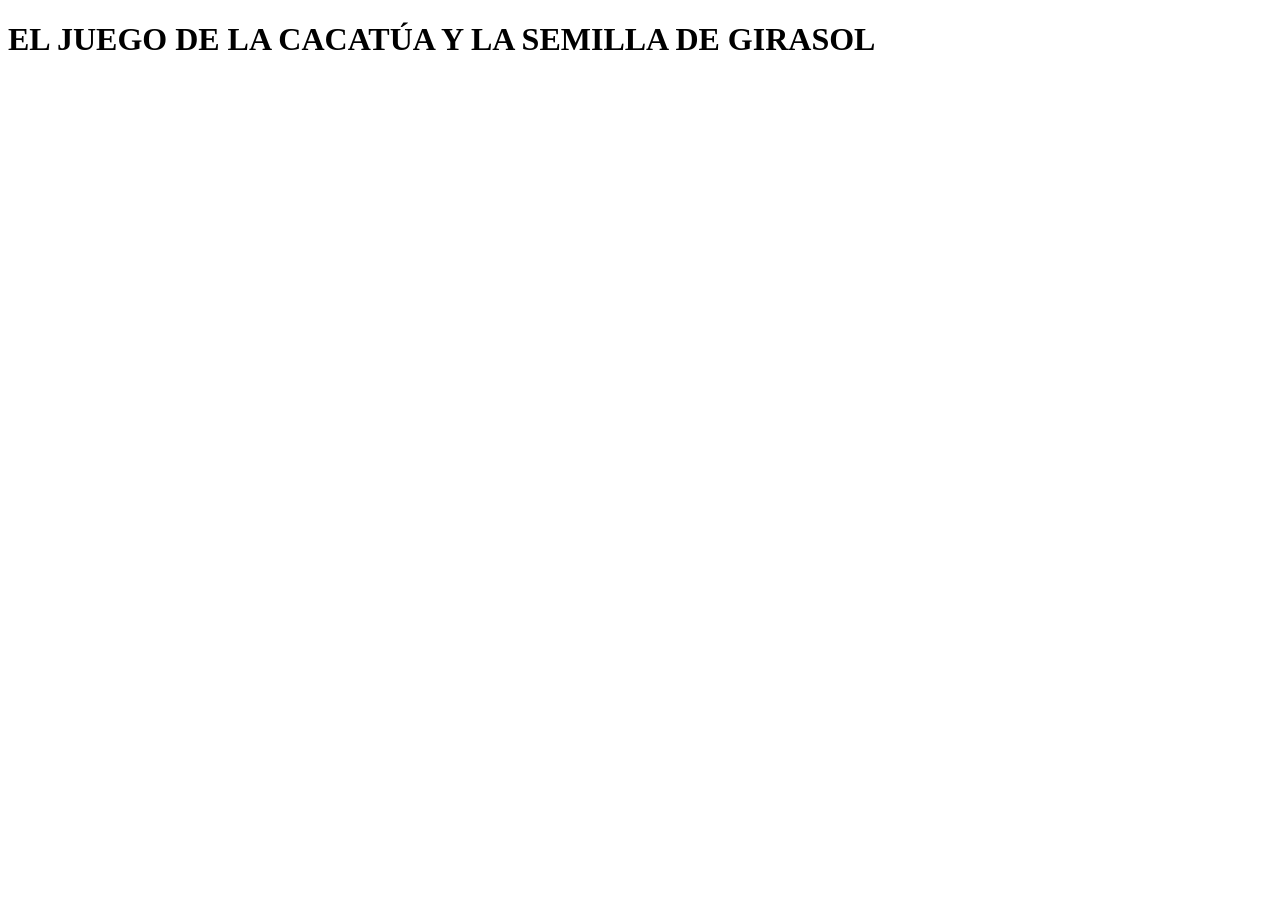
<file: src/main/resources/templates/index.html>
<!DOCTYPE html>
<html xmlns:th="http://www.thymeleaf.org">
<head>
    <meta charset="UTF-8"/>
    <title>El Juego de la Cacatua y la Semilla de Girasol</title>
    <link rel="stylesheet" th:href="@{/css/estilos.css}"/>
</head>
<body>

<h1 class="titulo">EL JUEGO DE LA CACATÚA Y LA SEMILLA DE GIRASOL</h1>

<div class="contenedor">
    <!-- Fragmento Tablero: recibe la matriz de filas de CeldaDto -->
    <div th:replace="~{fragments/tablero :: tablero(${filas})}"></div>

    <!-- Fragmento Panel: recibe el EstadoJuegoDto -->
    <div th:replace="~{fragments/panel :: panel(${estado})}"></div>
</div>

</body>
</html>
</file>
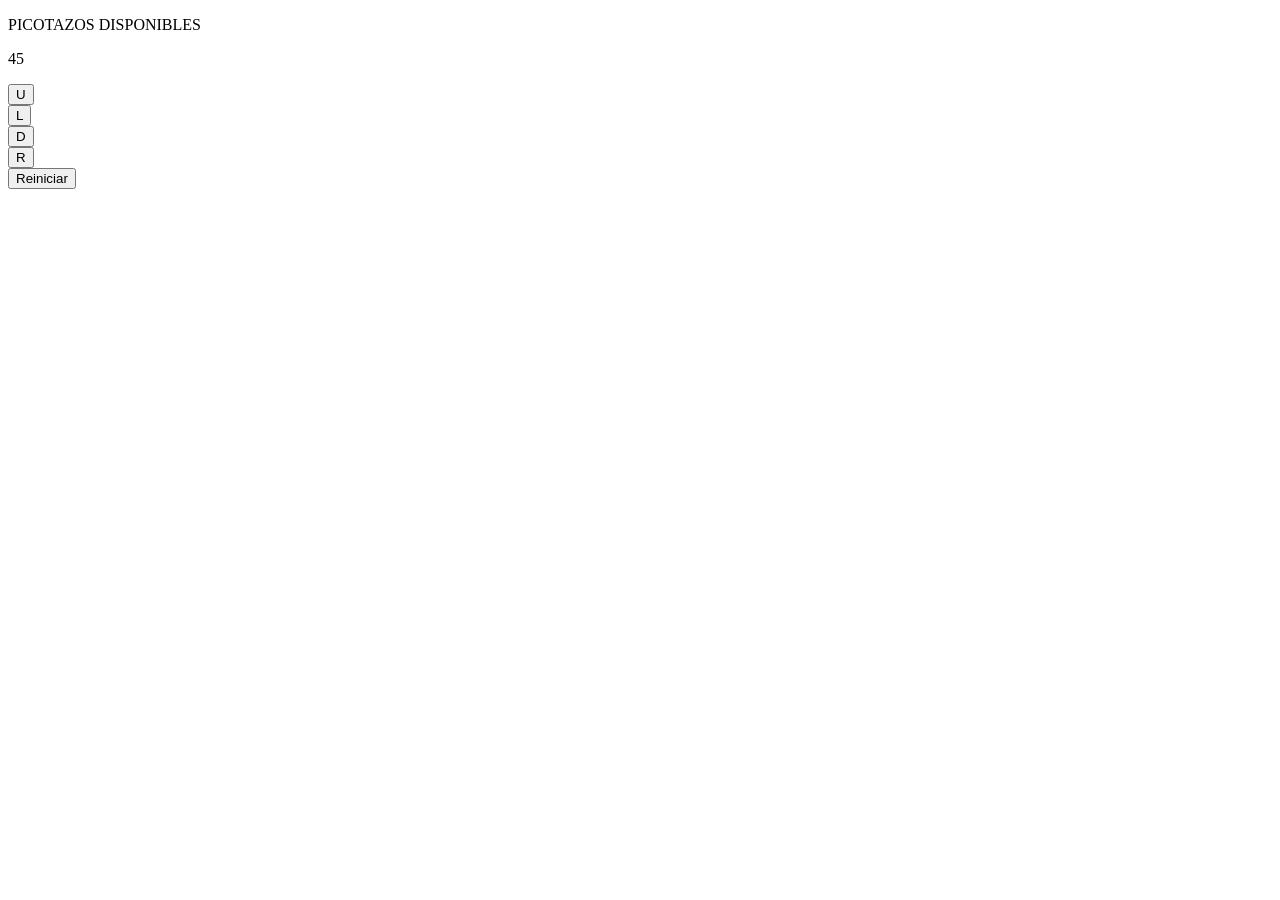
<file: src/main/resources/templates/fragments/panel.html>
<!DOCTYPE html>
<html xmlns:th="http://www.thymeleaf.org">
<body>

<!--
  Fragmento "panel": recibe el EstadoJuegoDto y dibuja el contador de
  picotazos, los botones de direccion (U/D/L/R) y el boton Reiniciar.
  Cada boton de direccion es un <form> propio que apunta a la MISMA
  ruta unica (POST /cacatua_sulfurea) con el parametro "direccion".
-->
<div th:fragment="panel(estado)" class="panel">
    <p class="picotazos-label">PICOTAZOS DISPONIBLES</p>
    <p class="picotazos-valor" th:text="${estado.picotazosRestantes}">45</p>

    <div class="controles" th:unless="${estado.finalizado}">
        <form method="post" th:action="@{/cacatua_sulfurea}" class="fila-control">
            <input type="hidden" name="direccion" value="U"/>
            <button type="submit" class="btn-dir">U</button>
        </form>
        <div class="fila-control">
            <form method="post" th:action="@{/cacatua_sulfurea}">
                <input type="hidden" name="direccion" value="L"/>
                <button type="submit" class="btn-dir">L</button>
            </form>
            <form method="post" th:action="@{/cacatua_sulfurea}">
                <input type="hidden" name="direccion" value="D"/>
                <button type="submit" class="btn-dir">D</button>
            </form>
            <form method="post" th:action="@{/cacatua_sulfurea}">
                <input type="hidden" name="direccion" value="R"/>
                <button type="submit" class="btn-dir">R</button>
            </form>
        </div>
    </div>

    <form method="post" th:action="@{/cacatua_sulfurea/reiniciar}">
        <button type="submit" class="btn-reiniciar">Reiniciar</button>
    </form>

    <p th:if="${estado.finalizado}"
       th:text="${estado.mensaje}"
       th:classappend="${estado.gano} ? 'mensaje-victoria' : 'mensaje-derrota'"
       class="mensaje-fin"></p>
</div>

</body>
</html>
</file>
